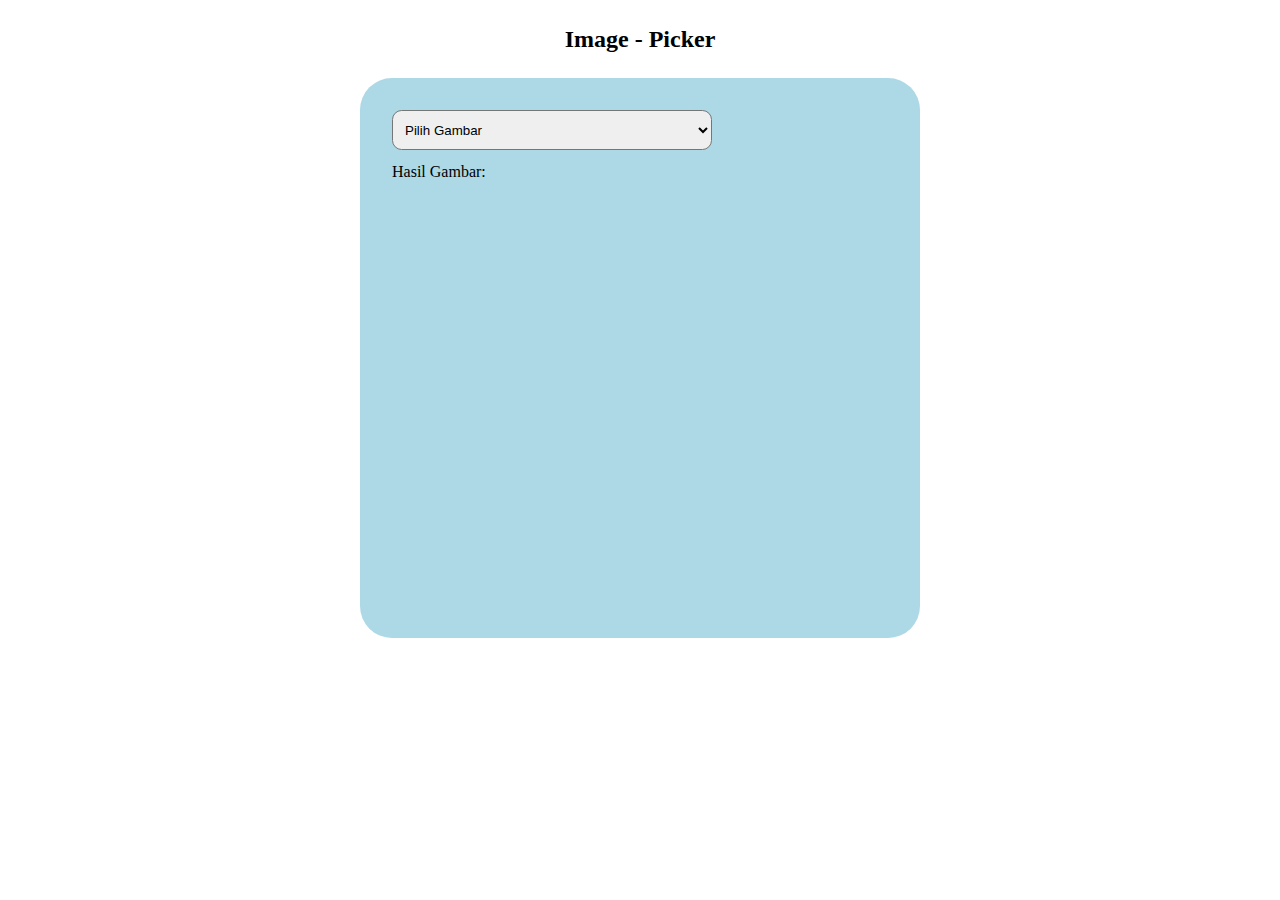
<file: 4. image-picker/index.html>
<!DOCTYPE html>
<html lang="en">
  <head>
    <meta charset="UTF-8" />
    <meta http-equiv="X-UA-Compatible" content="IE=edge" />
    <meta name="viewport" content="width=device-width, initial-scale=1.0" />
    <title>Image Picker</title>
    <link rel="stylesheet" href="style.css" />
  </head>
  <body>
    <h2>Image - Picker</h2>
    <div class="container">
      <select class="image">
        <option>Pilih Gambar</option>
        <option value="img1">Anjing</option>
        <option value="img2">Buaya</option>
        <option value="img3">Kucing</option>
        <option value="img4">Kupu-kupu</option>
        <option value="img5">Kura-kura</option>
        <option value="img6">Maung</option>
        <option value="img7">Panda</option>
        <option value="img8">Pinguin</option>
      </select>
      <p>Hasil Gambar: </p>
      <span class="hasil"></span>
    </div>

    <!-- Javascript -->
    <script src="./image-picker.js"></script>
  </body>
</html>
</file>
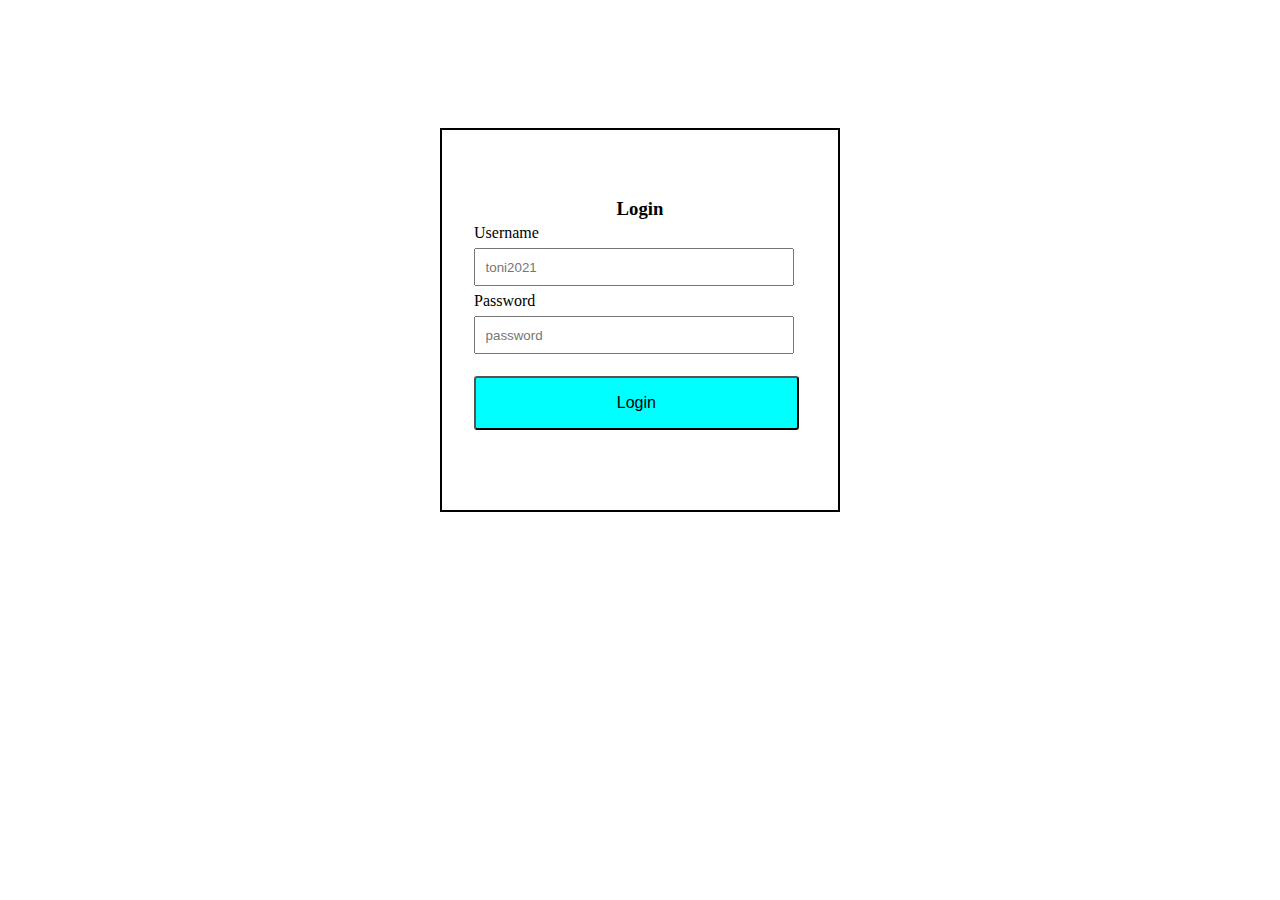
<file: 1. login-authentication/login.html>
<!DOCTYPE html>
<html lang="en">
  <head>
    <meta charset="UTF-8" />
    <meta http-equiv="X-UA-Compatible" content="IE=edge" />
    <meta name="viewport" content="width=device-width, initial-scale=1.0" />
    <link rel="stylesheet" href="style.css" />
    <title>Login</title>
  </head>
  <body>
    <div class="form-container" name="myform">
      <h3>Login</h3>
      <label>Username</label>
      <input type="text" class="user" placeholder="toni2021" value="" />

      <label>Password</label>
      <input type="password" class="pass" placeholder="password" value="" />

      <button type="submit" class="btn">
        <a href="./login-sukses.html">Login</a>
      </button>
    </div>

    <!-- JavaScript -->
    <script src="./otentikasi.js"></script>
  </body>
</html>
</file>
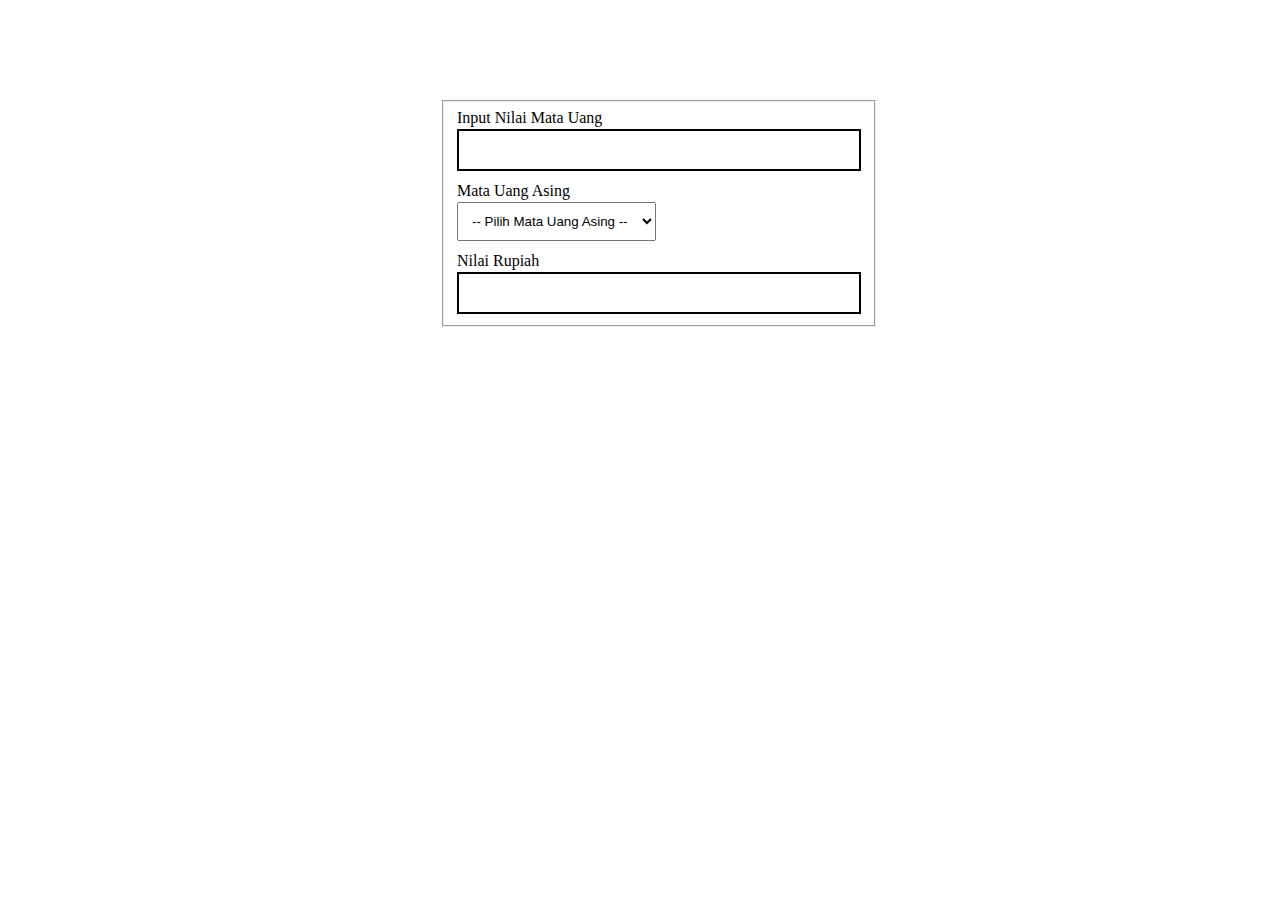
<file: 2. kurs-rupiah/kurs rupiah.html>
<!DOCTYPE html>
<html lang="en">
<head>
    <meta charset="UTF-8">
    <meta http-equiv="X-UA-Compatible" content="IE=edge">
    <meta name="viewport" content="width=device-width, initial-scale=1.0">
    <title>Kurs Rupiah</title>
</head>
<body>
<div>
<fieldset>
    <form name="form">
        <table style="width: 100%;">
        
        <tr>
			<td>Input Nilai Mata Uang</td>
		</tr>
        <tr>
            <td><input type="text" name="nilai"></td>
        </tr>

        <tr>
			<td style="padding-top: 10px;">Mata Uang Asing</td>
		</tr>
        <tr>
            <td>
                <select name="kursasing" onchange="konversikurs()" style="padding: 10px;">
                <option value="pilih">-- Pilih Mata Uang Asing --</option>
                <option value="USD">United State Dollar</option>
                <option value="SGD">Dollar Singapore</option>
                <option value="RM">Ringgit Malaysia</option>
                <option value="YJ">Yen Jepan</option>
                <option value="ER">Euro</option>
                <option value="RAS">Riyal Arab Saudi</option>
                </select>
            </td>
        </tr>
        
        <tr>
			<td style="padding-top: 10px;">Nilai Rupiah</td>
		</tr>
        <tr>
            <td><input type="text" name="kurs"></td>
        </tr>
        
        </table>
    </form>
</fieldset>
</div>
</body>

<style>
    div	{
	margin: auto ;
	width: 400px;
	margin-top: 100px;
}
table {
	border-style: none;
	border-collapse: collapse;
	width: 100%;
}
th{
	background-color: black;
	padding: 5px;
	border: none;
	font-size: 16px;
}
td{
	border: none;
}
input[type=text]{
	padding: 10px;
	width: 380px;
	border-style: solid;
	border-color: black;
	font-size: 16px;
}
input[type=text]:disabled{
	background-color: black;
}

button {
	width: 100%;
	height: 40px;
	background-color: green;
    border: none;
    color: red;
    padding: 10px;
    font-size: 16px;
    cursor: pointer;
}
</style>

<script>

function konversikurs() {
	var input = (document.form.nilai.value);
	var kurs = (document.form.kursasing.value);
	
	var hasil = 0;

	if(kurs == "USD"){
		hasil = input*9915;
	}
	else if(kurs == "SGD"){
		hasil = input*13472;
	}
	else if(kurs == "RM"){
		hasil = input*874;
	}
	else if(kurs == "YJ"){
		hasil = input*120;
	}
	else if(kurs == "ER"){
		hasil = input*15888;
	}
    else if(kurs == "RAS"){
		hasil = input*3592;
	}
	else{
		hasil = 0;
	}

	document.form.kurs.value=eval(hasil);	
} 

</script>
</html>
</file>
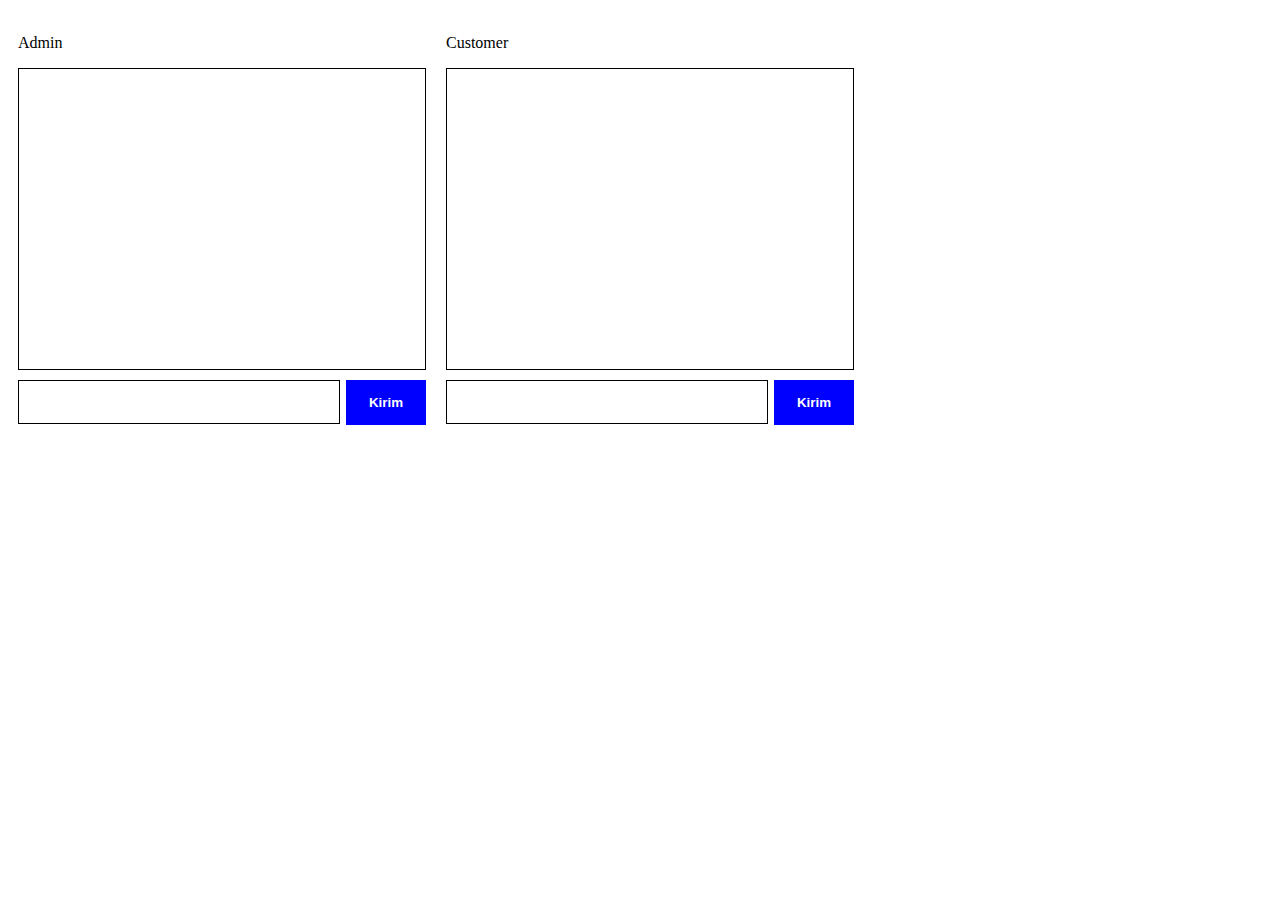
<file: 3. chat-message/chat message.html>
<!DOCTYPE html>
<html lang="en">
<head>
    <meta charset="UTF-8">
    <meta http-equiv="X-UA-Compatible" content="IE=edge">
    <meta name="viewport" content="width=device-width, initial-scale=1.0">
    <title>Chat Message</title>
</head>
<body>
    
    <div class="container" style="padding: 10px;">
        <p>Admin</p>
        <div class="pesanS1" id="pesanS1"></div>
        <form onsubmit="sendMessage1()" id="chatForm1">
            <input type="text" name="pesan1" id="pesan1" class="pesan1">
            <button class="TombolKirim1" style="color: white; font-weight: bold;">Kirim</button>
        </form>
    </div>


    <div class="container" style="padding: 10px;">
        <p>Customer</p>
        <div class="pesanS2" id="pesanS2"></div>

        <form onsubmit="sendMessage2()" id="chatForm2">
            <input type="text" name="pesan2" id="pesan2" class="pesan2">
            <button class="TombolKirim2" style="color: white; font-weight: bold;">Kirim</button>
        </form>
    </div>

</body>
<style>
    .TombolKirim1,
.TombolKirim2 {
    background-color: blue;
    height: 45px;
    width: 80px;
    display: table-cell;
    align-content: center;
    border: none;
    cursor: pointer;
    float: right;
}

.pesan1,
.pesan2 {
    display: table-cell;
    height: 40px;
    border: none;
    width: 90%;
}

.container {
    display: table;
    padding: 5px;
    width: 400px;
    float: left;
}

.pesanS1,
.pesanS2 {
    border: 1px solid;
    height: 300px;
    width: 406px;
    margin-bottom: 10px;
    overflow: scroll;
    scroll-behavior: auto;
}

.fa {
    font-size: 18px;
}

input[type=text]{
	padding: 10px;
	width: 300px;
    height: 22px;
	border: 1px solid;
	font-size: 16px;
}
input[type=text]:disabled{
	background-color: red;
}
</style>

<script>
var form1 = document.getElementById("chatForm1");
var form2 = document.getElementById("chatForm2");

var accessMsg1 = document.getElementById('pesan1');
var accessMsg2 = document.getElementById('pesan2');


var displayMsg1 = document.getElementById('pesanS1');
var displayMsg2 = document.getElementById('pesanS2');

var mesValue1 = 'You: ' + accessMsg1.value;
var mesValue2 = 'You: ' + accessMsg2.value;


function handleForm(event) {
    event.preventDefault();
}
form1.addEventListener('submit', handleForm);
form2.addEventListener('submit', handleForm);

function sendMessage1() {
    displayMsg1.innerHTML += 'You: ' + accessMsg1.value + "<br>";
    displayMsg2.innerHTML += 'Admin: ' + accessMsg1.value + "<br>";
    scrollToBottom('pesanS1');
    form1.reset();
}

function sendMessage2() {
    displayMsg1.innerHTML += 'Admin: ' + accessMsg2.value + "<br>";
    displayMsg2.innerHTML += 'You: ' + accessMsg2.value + "<br>";
    scrollToBottom('pesanS2');

    form2.reset();
}

function scrollToBottom(id) {
    var div = document.getElementById(id);
    div.scrollTop = div.scrollHeight - div.clientHeight;
}
</script>
</html>
</file>
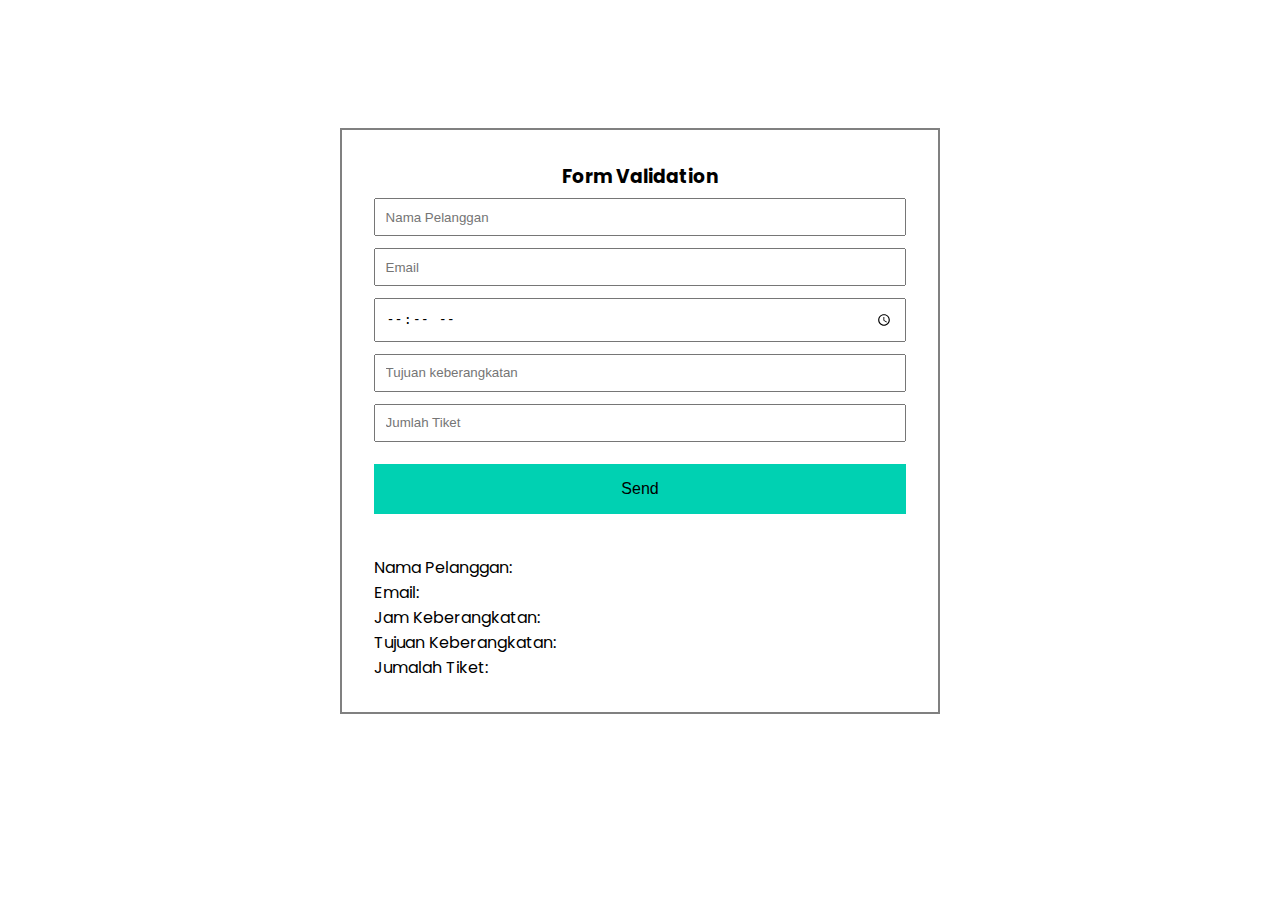
<file: 5. form-validation/form-validation.html>
<!DOCTYPE html>
<html lang="en">
  <head>
    <meta charset="UTF-8" />
    <meta http-equiv="X-UA-Compatible" content="IE=edge" />
    <meta name="viewport" content="width=device-width, initial-scale=1.0" />
    <title>Form - Validation</title>
    <!-- Link Css -->
    <link rel="stylesheet" href="style.css" />
  </head>
  <body>
    <div class="form-container">
      <form id="data_form">
        <h3>Form Validation</h3>
        <div>
          <input
            type="text"
            name="nama"
            id="nama"
            placeholder="Nama Pelanggan"
          />
          <p id="req_nama" style="display: none; color: black">
            isi nama terlebih dahulu
          </p>
          <p id="char_nama" style="display: none; color: gray">
            maxsimal 30 karakter
          </p>
        </div>
        <div>
          <input type="text" name="email" id="email" placeholder="Email" />
          <p id="req_email" style="display: none; color: rgba(0, 140, 255, 0.26)">
            isi email terlebih dahulu
          </p>
          <p id="valid_email" style="display: none; color: rgba(200, 255, 0, 0.733)">
            harus menggunakan email valid
          </p>
        </div>
        <div>
          <input type="time" name="jam" id="jam" />
          <p id="req_jam" style="display: none; color: rgba(60, 255, 0, 0.219)">
            isi jam keberangkatan terlebih dahulu
          </p>
        </div>
        <div>
          <input
            type="text"
            name="tujuan"
            id="tujuan"
            placeholder="Tujuan keberangkatan"
          />
          <p id="req_tujuan" style="display: none; color: rgba(255, 0, 0, 0.068)">
            isi tujuan keberangkatan terlebih dahulu
          </p>
        </div>
        <div>
          <input
            type="text"
            name="tiket"
            id="tiket"
            placeholder="Jumlah Tiket"
          />
          <p id="req_tiket" style="display: none; color: rgba(0, 238, 255, 0.007)">
            isi jumlah tiket terlebih dahulu
          </p>
          <p id="char_tiket" style="display: none; color: red">
            makssimal 10 tiket
          </p>
        </div>
        <button type="button" class="btn" id="lanjut">Send</button>
      </form>
      <br />
      <div>
        <label>Nama Pelanggan: </label>
        <p id="hasil_nama"></p>

        <label>Email: </label>
        <p id="hasil_email"></p>

        <label>Jam Keberangkatan: </label>
        <p id="hasil_jam"></p>

        <label>Tujuan Keberangkatan: </label>
        <p id="hasil_tujuan"></p>

        <label>Jumalah Tiket: </label>
        <p id="hasil_tiket"></p>
      </div>
    </div>
  </body>
  <!-- Script Src -->
  <script src="./validation.js"></script>
</html>
</file>
<file: 4. image-picker/style.css>
* {
  margin: 0;
  padding: 0;
  box-sizing: border-box;
}

h2 {
    margin: 2% auto;
    text-align: center;
}

.container {
  padding: 2rem;
  margin: 2% auto;
  background-color: lightblue;
  width: 35rem;
  height: 35rem;
  border-radius: 2rem;

  /* Display */
  display: flex;
  flex-direction: column;
}

.image {
  padding: 0.5rem;
  width: 20rem;
  height: 2.5rem;
  border-radius: 0.6rem;
}

.container p {
    margin-top: .8rem;
    text-align: left;
}

img {
  width: 20rem;
  border-radius: 0.8rem;
  display: block;
  margin: .8rem auto;
  object-fit: cover;
}
</file>
<file: 1. login-authentication/style.css>
* {
  margin: 0;
  padding: 0;
  box-sizing: border-box;
}

.form-container {
  width: 400px;
  height: hidden;
  border: 2px solid black;
  margin: 10% auto;
  padding: 4rem 2rem;
  overflow: hidden;
}

h3 {
  text-align: center;
  line-height: 1.6;
}

.user {
  padding: 0.6rem;
  width: 20rem;
  margin: 6px 0;
}

.pass {
  padding: 0.6rem;
  width: 20rem;
  margin: 6px 0;
}

.btn {
  background-color: cyan;
  padding: 1em 8.8em;
  margin: 1rem 0;
  font-size: 16px;
  border-radius: .2rem;
}

.btn a {
  text-decoration: none;
  color: black;
}
</file>
<file: 5. form-validation/style.css>
@import url("https://fonts.googleapis.com/css2?family=Poppins&display=swap");

* {
  margin: 0;
  padding: 0;
  box-sizing: border-box;
}

body {
  font-family: "Poppins", sans-serif;
}

.form-container {
  width: 600px;
  height: hidden;
  border: 2px solid gray;
  margin: 10% auto;
  padding: 2rem;
}

h3 {
  text-align: center;
  line-height: 1.6;
}

#nama {
  padding: 0.6rem;
  width: 100%;
  margin: 6px 0;
}

#email {
  padding: 0.6rem;
  width: 100%;
  margin: 6px 0;
}

#jam {
  padding: 0.6rem;
  width: 100%;
  margin: 6px 0;
}

#tiket {
  padding: 0.6rem;
  width: 100%;
  margin: 6px 0;
}

#tujuan {
  padding: 0.6rem;
  width: 100%;
  margin: 6px 0;
}

.btn {
  background-color: #00d1b2;
  border: none;
  padding: 1em 8.5em;
  margin: 1rem 0;
  width: 100%;
  color: black;
  font-size: 16px;
}

.label {
  color: blue;
}
</file>
